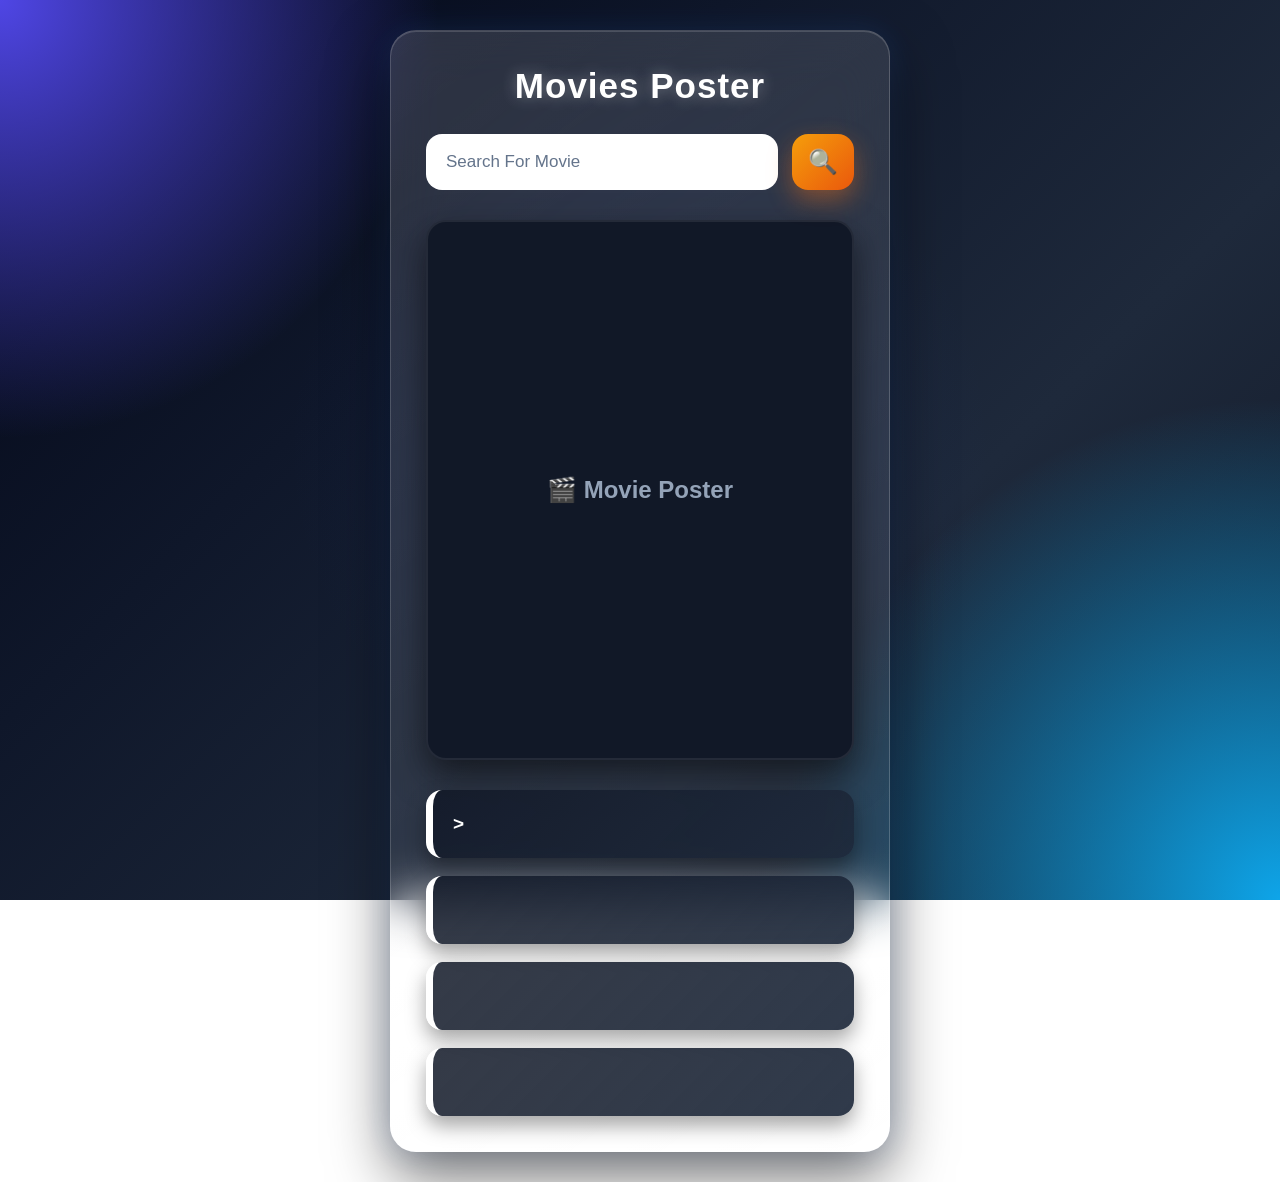
<file: index.html>
<!DOCTYPE html>
<html lang="en">
<head>
    <meta charset="UTF-8">
    <meta name="viewport" content="width=device-width, initial-scale=1.0">
    <title>Movie Search</title>
    <link rel="stylesheet" href="style.css">
</head>
<body>
    <div class="outer">
        <h1>Movies Poster</h1>
        <div class="top">
            <input type="text" class="inputValue" placeholder="Search For Movie">
            <button class="search"></button>
        </div>
        <div class="poster"></div>
        <div class="bottom">
            <div class="title">></div>
            <div class="year"></div>
            <div class="language"></div>
            <div class="rating"></div>
        </div>
    </div>
    <script src="script.js"></script>
   
</body>
</html>
</file>
<file: style.css>
/* ==========================================
        GOOGLE FONT
========================================== */
*{
    margin:0;
    padding:0;
    box-sizing:border-box;
    font-family:"Poppins",sans-serif;
}

/* ==========================================
                BODY
========================================== */

body{

    min-height:100vh;

    display:flex;
    justify-content:center;
    align-items:center;

    padding:30px;

    background:
    radial-gradient(circle at top left,#4f46e5 0%,transparent 28%),
    radial-gradient(circle at bottom right,#0ea5e9 0%,transparent 32%),
    radial-gradient(circle at center,#1e40af20 0%,transparent 45%),
    linear-gradient(135deg,#020617,#0f172a,#1e293b,#111827);

    background-size:cover;
    background-attachment:fixed;
}

/* ==========================================
            MAIN CONTAINER
========================================== */

.outer{

    width:500px;

    padding:35px;

    border-radius:26px;

    background:linear-gradient(
        145deg,
        rgba(255,255,255,.14),
        rgba(255,255,255,.05)
    );

    backdrop-filter:blur(25px);

    border:1px solid rgba(255,255,255,.18);

    box-shadow:
    0 25px 60px rgba(0,0,0,.55),
    0 0 30px rgba(59,130,246,.18),
    inset 0 1px 0 rgba(255,255,255,.15);

    transition:.4s ease;
}

.outer:hover{

    transform:translateY(-8px);

    box-shadow:
    0 35px 70px rgba(0,0,0,.6),
    0 0 40px rgba(59,130,246,.25);
}

/* ==========================================
                TITLE
========================================== */

h1{

    text-align:center;

    color:#ffffff;

    font-size:35px;

    font-weight:700;

    letter-spacing:1px;

    margin-bottom:28px;

    text-shadow:
    0 0 15px rgba(255,255,255,.35);
}

/* ==========================================
            SEARCH SECTION
========================================== */

.top{

    display:flex;

    gap:14px;

    margin-bottom:30px;
}

.inputValue{

    flex:1;

    height:56px;

    border:none;

    outline:none;

    border-radius:16px;

    padding:0 20px;

    font-size:17px;

    font-weight:500;

    background:#ffffff;

    transition:.35s;
}

.inputValue::placeholder{

    color:#64748b;
}

.inputValue:focus{

    transform:scale(1.02);

    box-shadow:
    0 0 0 3px rgba(59,130,246,.25),
    0 0 20px rgba(59,130,246,.35);
}

/* SEARCH BUTTON */

.search{

    width:62px;

    border:none;

    border-radius:16px;

    cursor:pointer;

    color:white;

    background:linear-gradient(135deg,#f59e0b,#ea580c);

    transition:.35s;

    box-shadow:
    0 10px 25px rgba(249,115,22,.4);
}

.search:hover{

    transform:scale(1.08);

    background:linear-gradient(135deg,#facc15,#ef4444);

    box-shadow:
    0 12px 28px rgba(249,115,22,.55);
}

.search::before{

    content:"🔍";

    font-size:24px;
}

/* ==========================================
            MOVIE POSTER
========================================== */

.poster{

    width:100%;

    height:540px;

    border-radius:20px;

    overflow:hidden;

    display:flex;

    justify-content:center;

    align-items:center;

    margin-bottom:30px;

    background:#111827;

    border:2px solid rgba(255,255,255,.08);

    box-shadow:
    0 15px 35px rgba(0,0,0,.55);

    transition:.4s;
}

.poster:hover{

    transform:scale(1.015);
}

.poster img{

    width:100%;

    height:100%;

    object-fit:cover;

    transition:.4s;
}

.poster img:hover{

    transform:scale(1.04);
}

.poster:empty::before{

    content:"🎬 Movie Poster";

    color:#94a3b8;

    font-size:24px;

    font-weight:600;
}

/* ==========================================
            DETAILS SECTION
========================================== */

.bottom{

    display:flex;

    flex-direction:column;

    gap:18px;
}

/* EACH CARD */

.bottom div{

    min-height:68px;

    display:flex;

    align-items:center;

    padding:0 20px;

    border-radius:16px;

    font-size:19px;

    font-weight:700;

    letter-spacing:.5px;

    color:#ffffff;

    background:linear-gradient(
    135deg,
    rgba(17,24,39,.85),
    rgba(30,41,59,.92));

    border-left:7px solid;

    box-shadow:
    0 10px 20px rgba(0,0,0,.35);

    transition:.35s;
}

.bottom div:hover{

    transform:translateX(8px);

    background:linear-gradient(
    135deg,
    rgba(30,41,59,.98),
    rgba(15,23,42,.95));

    box-shadow:
    0 15px 30px rgba(0,0,0,.45);
}

/* ==========================================
        LABELS (TITLE / YEAR ETC)
========================================== */

/*
HTML Example

<div class="title">
<strong>Title :</strong>
&nbsp; Avengers
</div>

*/

/* TITLE */

.title{

    border-left-color:#22c55e;

    color:#f8fafc;
}

.title strong{

    color:#4ade80;

    font-weight:800;
}

/* YEAR */

.year{

    border-left-color:#f59e0b;

    color:#f8fafc;
}

.year strong{

    color:#fbbf24;

    font-weight:800;
}

/* LANGUAGE */

.language{

    border-left-color:#38bdf8;

    color:#f8fafc;
}

.language strong{

    color:#38bdf8;

    font-weight:800;
}

/* RATING */

.rating{

    border-left-color:#ef4444;

    color:#f8fafc;
}

.rating strong{

    color:#fb7185;

    font-weight:800;
}

/* ==========================================
        SCROLLBAR
========================================== */

::-webkit-scrollbar{

    width:8px;
}

::-webkit-scrollbar-thumb{

    background:#475569;

    border-radius:20px;
}

::-webkit-scrollbar-thumb:hover{

    background:#64748b;
}

/* ==========================================
            RESPONSIVE
========================================== */

@media(max-width:550px){

body{

padding:18px;

}

.outer{

width:100%;

padding:22px;

}

.poster{

height:390px;

}

h1{

font-size:28px;

}

.inputValue{

font-size:15px;

}

.bottom div{

font-size:16px;

min-height:58px;

padding:16px;

}

}
</file>
<file: MovieSearch.css>
/* ==========================================
        GOOGLE FONT
========================================== */
*{
    margin:0;
    padding:0;
    box-sizing:border-box;
    font-family:"Poppins",sans-serif;
}

/* ==========================================
                BODY
========================================== */

body{

    min-height:100vh;

    display:flex;
    justify-content:center;
    align-items:center;

    padding:30px;

    background:
    radial-gradient(circle at top left,#4f46e5 0%,transparent 28%),
    radial-gradient(circle at bottom right,#0ea5e9 0%,transparent 32%),
    radial-gradient(circle at center,#1e40af20 0%,transparent 45%),
    linear-gradient(135deg,#020617,#0f172a,#1e293b,#111827);

    background-size:cover;
    background-attachment:fixed;
}

/* ==========================================
            MAIN CONTAINER
========================================== */

.outer{

    width:500px;

    padding:35px;

    border-radius:26px;

    background:linear-gradient(
        145deg,
        rgba(255,255,255,.14),
        rgba(255,255,255,.05)
    );

    backdrop-filter:blur(25px);

    border:1px solid rgba(255,255,255,.18);

    box-shadow:
    0 25px 60px rgba(0,0,0,.55),
    0 0 30px rgba(59,130,246,.18),
    inset 0 1px 0 rgba(255,255,255,.15);

    transition:.4s ease;
}

.outer:hover{

    transform:translateY(-8px);

    box-shadow:
    0 35px 70px rgba(0,0,0,.6),
    0 0 40px rgba(59,130,246,.25);
}

/* ==========================================
                TITLE
========================================== */

h1{

    text-align:center;

    color:#ffffff;

    font-size:35px;

    font-weight:700;

    letter-spacing:1px;

    margin-bottom:28px;

    text-shadow:
    0 0 15px rgba(255,255,255,.35);
}

/* ==========================================
            SEARCH SECTION
========================================== */

.top{

    display:flex;

    gap:14px;

    margin-bottom:30px;
}

.inputValue{

    flex:1;

    height:56px;

    border:none;

    outline:none;

    border-radius:16px;

    padding:0 20px;

    font-size:17px;

    font-weight:500;

    background:#ffffff;

    transition:.35s;
}

.inputValue::placeholder{

    color:#64748b;
}

.inputValue:focus{

    transform:scale(1.02);

    box-shadow:
    0 0 0 3px rgba(59,130,246,.25),
    0 0 20px rgba(59,130,246,.35);
}

/* SEARCH BUTTON */

.search{

    width:62px;

    border:none;

    border-radius:16px;

    cursor:pointer;

    color:white;

    background:linear-gradient(135deg,#f59e0b,#ea580c);

    transition:.35s;

    box-shadow:
    0 10px 25px rgba(249,115,22,.4);
}

.search:hover{

    transform:scale(1.08);

    background:linear-gradient(135deg,#facc15,#ef4444);

    box-shadow:
    0 12px 28px rgba(249,115,22,.55);
}

.search::before{

    content:"🔍";

    font-size:24px;
}

/* ==========================================
            MOVIE POSTER
========================================== */

.poster{

    width:100%;

    height:540px;

    border-radius:20px;

    overflow:hidden;

    display:flex;

    justify-content:center;

    align-items:center;

    margin-bottom:30px;

    background:#111827;

    border:2px solid rgba(255,255,255,.08);

    box-shadow:
    0 15px 35px rgba(0,0,0,.55);

    transition:.4s;
}

.poster:hover{

    transform:scale(1.015);
}

.poster img{

    width:100%;

    height:100%;

    object-fit:cover;

    transition:.4s;
}

.poster img:hover{

    transform:scale(1.04);
}

.poster:empty::before{

    content:"🎬 Movie Poster";

    color:#94a3b8;

    font-size:24px;

    font-weight:600;
}

/* ==========================================
            DETAILS SECTION
========================================== */

.bottom{

    display:flex;

    flex-direction:column;

    gap:18px;
}

/* EACH CARD */

.bottom div{

    min-height:68px;

    display:flex;

    align-items:center;

    padding:0 20px;

    border-radius:16px;

    font-size:19px;

    font-weight:700;

    letter-spacing:.5px;

    color:#ffffff;

    background:linear-gradient(
    135deg,
    rgba(17,24,39,.85),
    rgba(30,41,59,.92));

    border-left:7px solid;

    box-shadow:
    0 10px 20px rgba(0,0,0,.35);

    transition:.35s;
}

.bottom div:hover{

    transform:translateX(8px);

    background:linear-gradient(
    135deg,
    rgba(30,41,59,.98),
    rgba(15,23,42,.95));

    box-shadow:
    0 15px 30px rgba(0,0,0,.45);
}

/* ==========================================
        LABELS (TITLE / YEAR ETC)
========================================== */

/*
HTML Example

<div class="title">
<strong>Title :</strong>
&nbsp; Avengers
</div>

*/

/* TITLE */

.title{

    border-left-color:#22c55e;

    color:#f8fafc;
}

.title strong{

    color:#4ade80;

    font-weight:800;
}

/* YEAR */

.year{

    border-left-color:#f59e0b;

    color:#f8fafc;
}

.year strong{

    color:#fbbf24;

    font-weight:800;
}

/* LANGUAGE */

.language{

    border-left-color:#38bdf8;

    color:#f8fafc;
}

.language strong{

    color:#38bdf8;

    font-weight:800;
}

/* RATING */

.rating{

    border-left-color:#ef4444;

    color:#f8fafc;
}

.rating strong{

    color:#fb7185;

    font-weight:800;
}

/* ==========================================
        SCROLLBAR
========================================== */

::-webkit-scrollbar{

    width:8px;
}

::-webkit-scrollbar-thumb{

    background:#475569;

    border-radius:20px;
}

::-webkit-scrollbar-thumb:hover{

    background:#64748b;
}

/* ==========================================
            RESPONSIVE
========================================== */

@media(max-width:550px){

body{

padding:18px;

}

.outer{

width:100%;

padding:22px;

}

.poster{

height:390px;

}

h1{

font-size:28px;

}

.inputValue{

font-size:15px;

}

.bottom div{

font-size:16px;

min-height:58px;

padding:16px;

}

}
</file>
